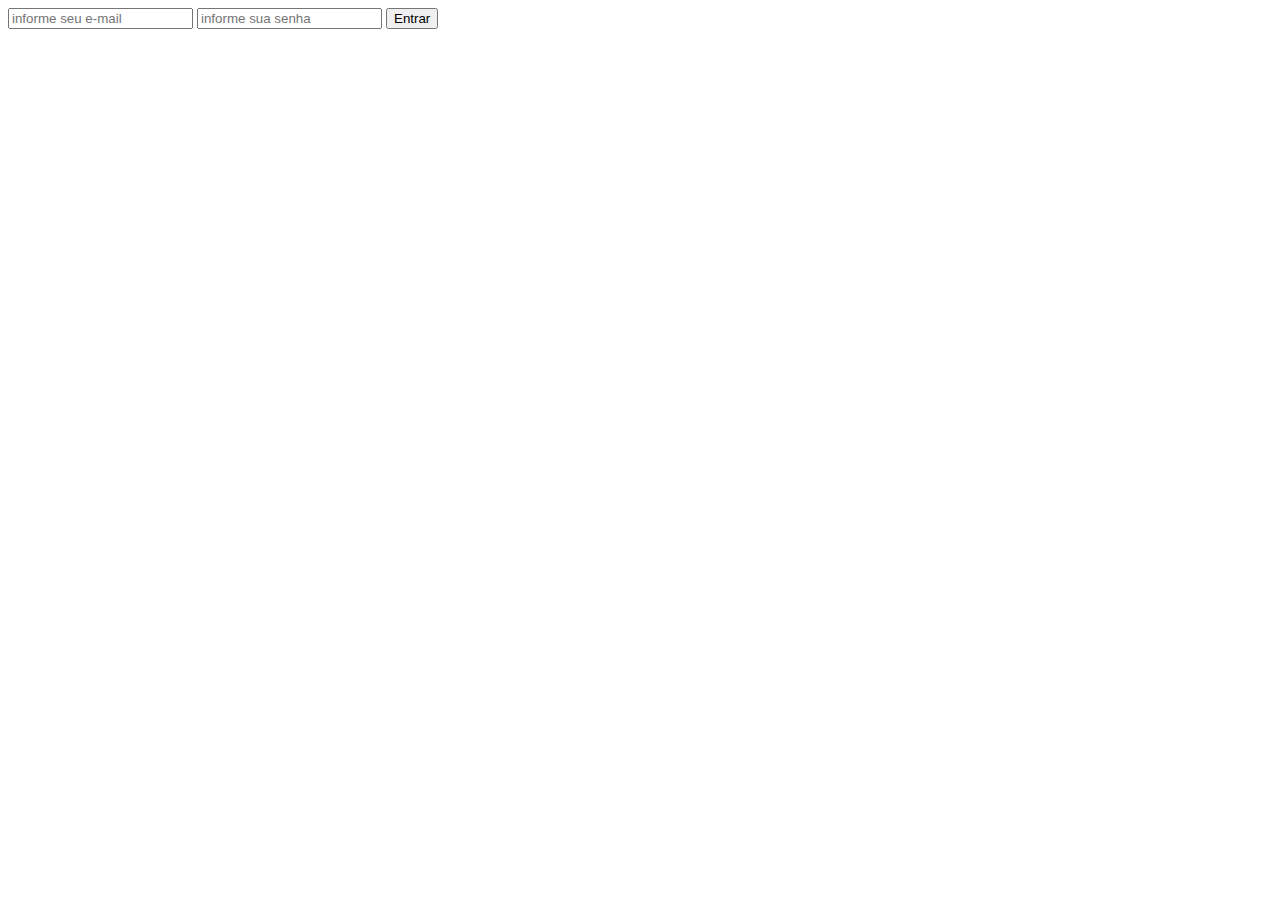
<file: index.html>
<!DOCTYPE html>
<html lang="pt-br">

<head>
    <meta charset="UTF-8">
    <meta name="viewport" content="width=device-width, initial-scale=1.0">
    <title>Login</title>
    <script src="./bd.js"></script>
    <script src="./login.js"></script>
</head>

<body>
    <form>
        <input id="email" type="text" placeholder="informe seu e-mail">
        <input id="senha" type="password" placeholder="informe sua senha">
        <button onclick="verificarCredenciais(); return false;">Entrar</button>
    </form>
</body>

</html>
</file>
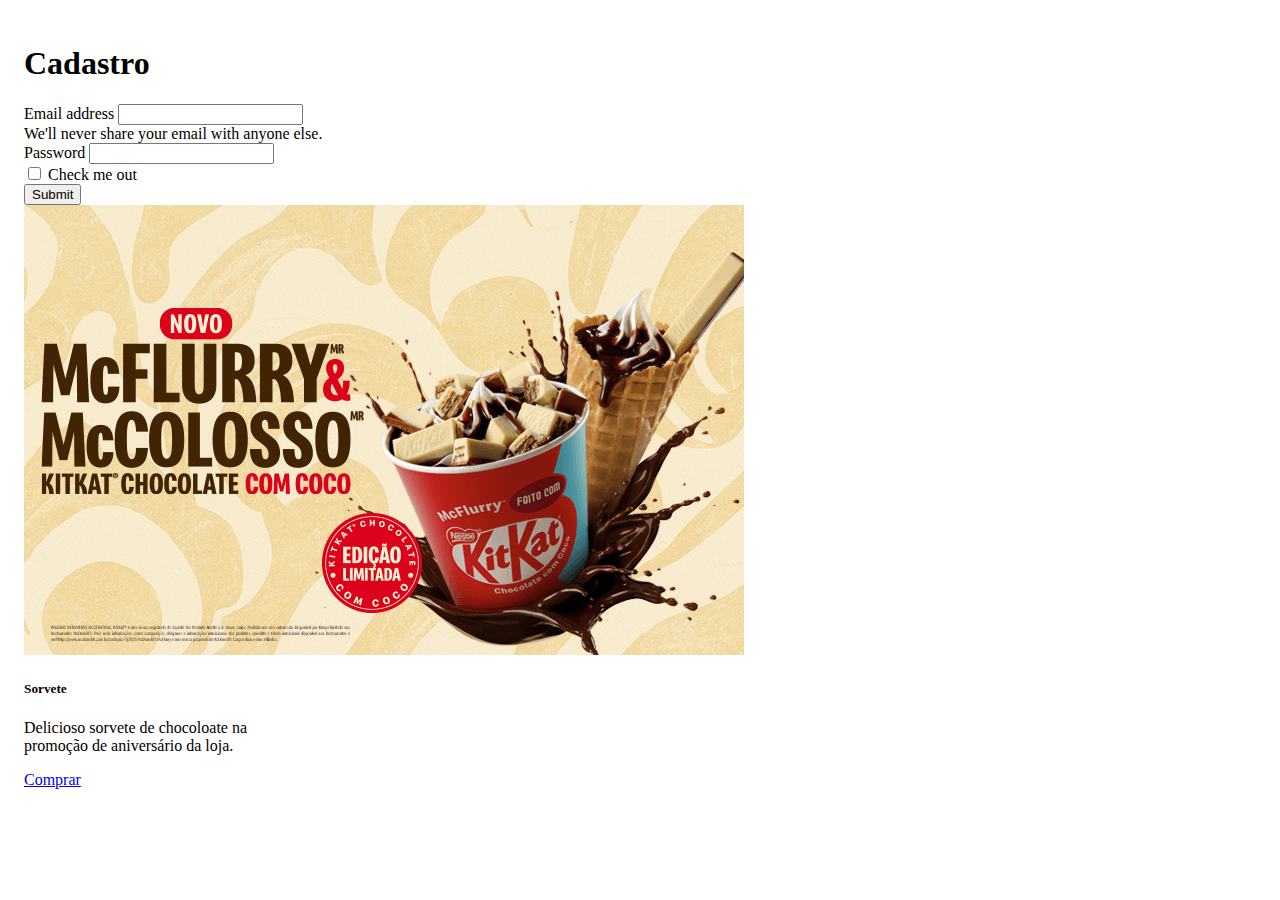
<file: cadastro.html>
<!doctype html>
<html lang="en">

<head>
    <!-- Required meta tags -->
    <meta charset="utf-8">
    <meta name="viewport" content="width=device-width, initial-scale=1">

    <!-- Bootstrap CSS -->
    <link href="https://cdn.jsdelivr.net/npm/bootstrap@5.0.2/dist/css/bootstrap.min.css" rel="stylesheet"
        integrity="sha384-EVSTQN3/azprG1Anm3QDgpJLIm9Nao0Yz1ztcQTwFspd3yD65VohhpuuCOmLASjC" crossorigin="anonymous">

    <link rel="stylesheet" href="cadastro.css">
    <title>Cadastro</title>
</head>

<body>
    <h1>Cadastro</h1>

    <form>
        <div class="mb-3">
            <label for="exampleInputEmail1" class="form-label">Email address</label>
            <input type="email" class="form-control" id="exampleInputEmail1" aria-describedby="emailHelp">
            <div id="emailHelp" class="form-text">We'll never share your email with anyone else.</div>
        </div>
        <div class="mb-3">
            <label for="exampleInputPassword1" class="form-label">Password</label>
            <input type="password" class="form-control" id="exampleInputPassword1">
        </div>
        <div class="mb-3 form-check">
            <input type="checkbox" class="form-check-input" id="exampleCheck1">
            <label class="form-check-label" for="exampleCheck1">Check me out</label>
        </div>
        <button type="submit" class="btn btn-primary">Submit</button>
    </form>

    <div class="card" style="width: 18rem;">
        <img src="assets/produto.png" class="card-img-top" alt="Sorvete">
        <div class="card-body">
            <h5 class="card-title">Sorvete</h5>
            <p class="card-text">
                Delicioso sorvete de chocoloate na promoção de aniversário da loja.
            </p>
            <a href="#" class="btn btn-primary">Comprar</a>
        </div>
    </div>

    <!-- Optional JavaScr
</file>
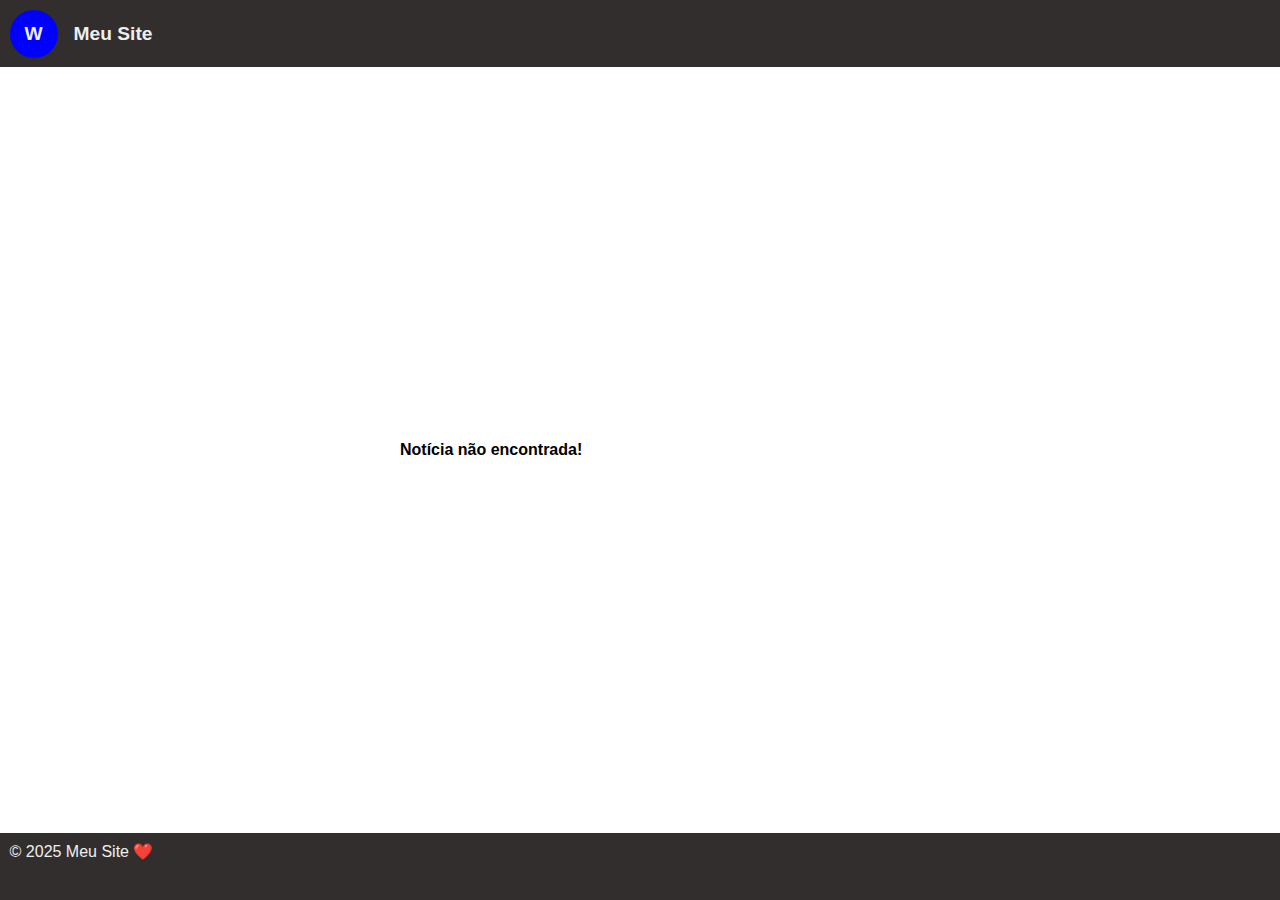
<file: detalhes.html>
<!DOCTYPE html>
<html lang="pt-br">

<head>
    <meta charset="UTF-8">
    <meta name="viewport" content="width=device-width, initial-scale=1.0">
    <title>Detalhes da Notícia</title>
    <link rel="stylesheet" href="./estilo.css">
    <script src="./bd.js"></script>
</head>

<body>
    <header>
        <div id="logo">W</div>
        <h1 id="titulo">Meu Site</h1>
    </header>

    <div id="painel-de-detalhes" class="painel"></div>

    <script>
        const container = document.getElementById("painel-de-detalhes");

        const params = new URLSearchParams(window.location.search);
        const id = parseInt(params.get("id"));

        const noticia = dados.find(item => item.id === id);

        if (noticia)
            container.innerHTML = `
              <h1>${noticia.titulo}</h1>
              <p>${noticia.categoria} - ${noticia.data}</p>
              <p>${noticia.autor}</p>
              <img class="painel-img" src="${noticia.imagem}" alt="${noticia.titulo}">
              <p>${noticia.conteudo}</p>
              <p class="botao-cartao">
                <a href="home.html">Voltar</a>  
              </p>
            `;
        else
            container.innerHTML = "<h2>Notícia não encontrada!</h2>"

    </script>

    <footer>&copy; 2025 Meu Site ❤️</footer>
</body>

</html>
</file>
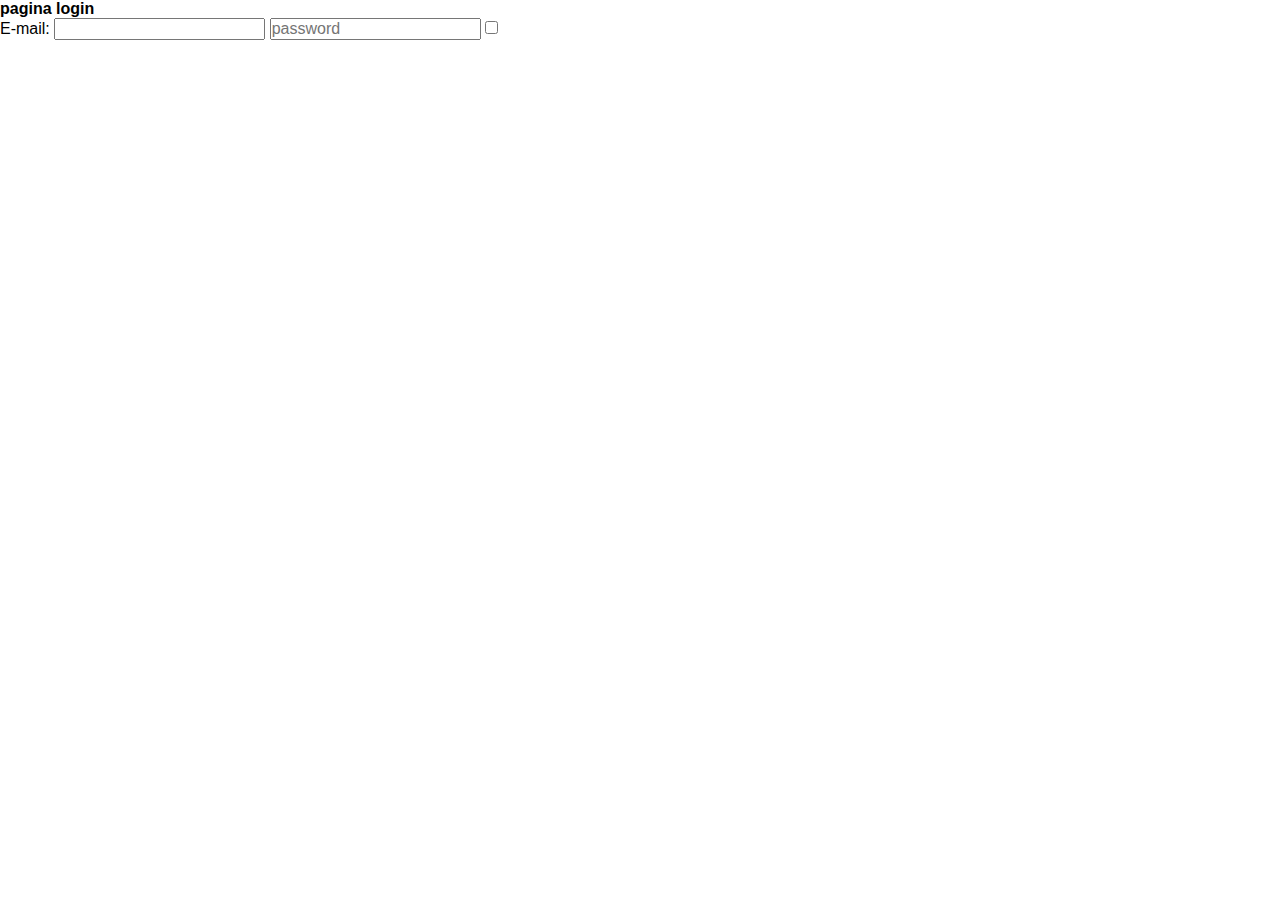
<file: login.html>
<h1>pagina login</h1>
<html>
<link rel="stylesheet" href="estilo.css">
<body>
    <form>
        <label for="email">E-mail:</label>
        <input type="text" id="email" name="email">
        <input placeholder="password" type="password" id="pwd">
        <input type="checkbox" onclick="pwd.type = this.
    checked ? 'text' : 'password'">
    </form>
</body>

</html>
</file>
<file: cadastro.css>
body {
    padding: 1rem;
}
</file>
<file: estilo.css>
* {
    font-size: 16px;
    font-family: 'Segoe UI', Tahoma, Geneva, Verdana, sans-serif;
    padding: 0rem;
    margin: 0rem;
}

html {
    /*border: .2rem solid aqua;*/
}

body {
    /* border: .2rem solid rgb(5, 245, 5); */
    display: flex;
    flex-direction: column;
    min-height: 100vh;
}

header {
    /* border: .2rem solid red; */
    display: flex;
    background-color: rgb(51, 46, 46);
    padding: .6rem;
    align-items: center;
    align-content: center;
}

#logo {
    /* border: .2rem solid rgb(202, 202, 228); */
    border-radius: 100%;
    display: flex;
    justify-content: center;
    align-items: center;
    align-content: center;
    width: 3rem;
    height: 3rem;
    font-size: 1.2rem;
    font-weight: bold;
    margin-right: 1rem;
    background-color: blue;
    color: #eee;
}

#titulo {
    /* border: .1rem solid white; */
    font-size: 1.2rem;
    font-weight: bold;
    color: #eee;
    flex: 1;
}

.menu-hamburguer {
    /* border: .1rem solid red; */
    border-radius: 100%;
    padding: .7rem;
    width: 1.2rem;
    height: 1.2rem;
    display: flex;
    justify-content: center;
    align-items: center;
    align-content: center;
    background-color: #4a4a4a;
}

.menu-hamburguer:hover {
    background-color: #5e5e5e;
}

.menu-hamburguer:hover i {
    color: #eee;
}

.menu-hamburguer i:hover {
    color: white;
}

.menu-hamburguer i {
    font-size: 1.5rem;
    color: #ccc;
}

section {
    /* border: .2rem solid purple; */
    display: flex;
    flex: 1;
}

a {
    text-decoration: none;
}

nav {
    /* border: .2rem solid plum; */
    width: 15rem;
    background-color: #eee;
    padding: .6rem;
}

.menu-oculto {
    display: none;
}

li {
    margin-bottom: 1rem;
}

.opcao {
    display: flex;
    /* border: .1rem solid green; */
    border-radius: .5rem;
    padding: .6rem;
    background-color: #ddd;
    color: #5e5e5e;
}

.opcao:hover {
    background-color: #ccc;
    color: black;
    box-shadow: .3rem .3rem .3rem .01rem #ddd;
    border: .1rem solid #bdbdbd;
}

.opcao:hover .rotulo {
    /* transform: translateX(90%); */
    text-align: right;
}

.opcao:hover .icone-final {
    opacity: 1;
}

.icone-inicial {
    /* border: .1rem solid red; */
    width: 1.5rem;
}

.rotulo {
    /* border: .1rem solid #0400ff; */
    flex: 1;
}

.icone-final {
    /* border: .1rem solid #d000ff; */
    width: 1rem;
    text-align: right;
    opacity: 0;
    transition: opacity .3s ease-in;
}

main {
    /* border: .2rem solid orangered; */
    flex: 1;
    padding: 1rem;
    display: flex;
    flex-wrap: wrap;
}

.cartao {
    border: .1rem solid #ddd;
    width: 13rem;
    height: 25rem;
    padding: .5rem;
    box-shadow: .5rem .5rem .3rem .01rem #eee;
    margin-right: 1rem;
    margin-bottom: 1rem;
    display: flex;
    flex-direction: column;
}

.imagem {
    max-width: 100%;
    height: auto;
    aspect-ratio: 2/1.3;
    object-fit: cover;
}

.corpo-do-cartao {
    display: flex;
    flex-direction: column;
    flex: 1;
    justify-content: space-between;
    margin-top: .5rem;
}

.nome-produto {
    font-size: 2rem;
    font-weight: bold;
    margin-top: 0.3rem;
}

.autor-noticia-cartao {
    font-size: .8rem;
    font-weight: bold;
    color: green;
    margin-top: 0.5rem;
    text-align: right;
}

.botao-cartao {
    margin-top: 0.5rem;
    max-width: 100%;
    padding: 0.5rem;
    background-color: blue;
    color: #eee;
    font-weight: bold;
    border: none;
    border-radius: .5rem;
    cursor: pointer;
    margin-top: 1rem;
    text-align: center;
}

.botao-cartao:hover {
    background-color: #1818b0;
}

.botao-cartao a {
    color: #eee;
}

.botao-cartao:hover a {
    color: white;
}

footer {
    /* border: .2rem solid yellow; */
    background-color: rgb(51, 46, 46);
    padding: .6rem;
    height: 3rem;
    color: #eee;
}

@media (max-width: 576px) {
    #titulo {
        opacity: 0;
    }

    nav {
        display: none;
    }

    main {
        flex-direction: column;
        align-items: center;
        align-content: center;
    }
}

.painel {
    width: 30rem;
    margin: auto;
    padding: 1rem;
    display: flex;
    flex-direction: column;
    gap: 1rem;
}

.painel-img {
    width: 30rem;
    border-radius: .5rem;
    margin-bottom: 1rem;
}
</file>
